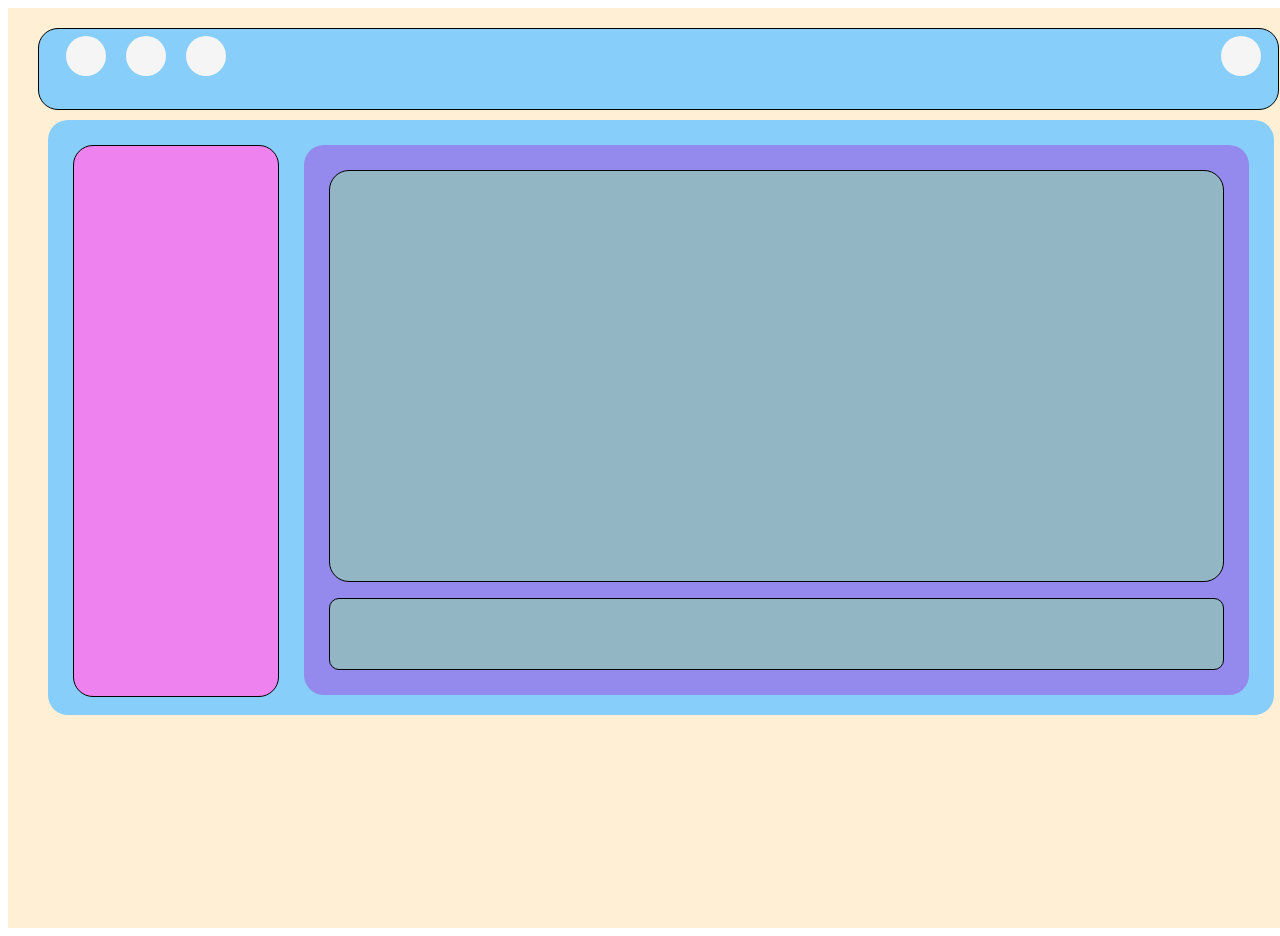
<file: Grid and Flex try/index.html>
<!DOCTYPE html>
<html lang="en">
<head>
    <meta charset="UTF-8">
    <meta name="viewport" content="width=device-width, initial-scale=1.0">
    <title>Document</title>
    <link rel="stylesheet" href="style.css">
</head>
<body>
    <div id="container">
        <div id="d1">
            <div id="circle1">
                <div id="dd1"></div>
                <div id="dd1"></div>
                <div id="dd1"></div>
            </div>
            <div id="circle2">
                <div id="dd1"></div>
            </div>
        </div>
        <div id="sub">
            <div id="d2"></div>
            <div id="sub2">
                <div id="d3"></div>
                <div id="d4"></div>
            </div>
        </div>
    </div>
</body>
</html>
</file>
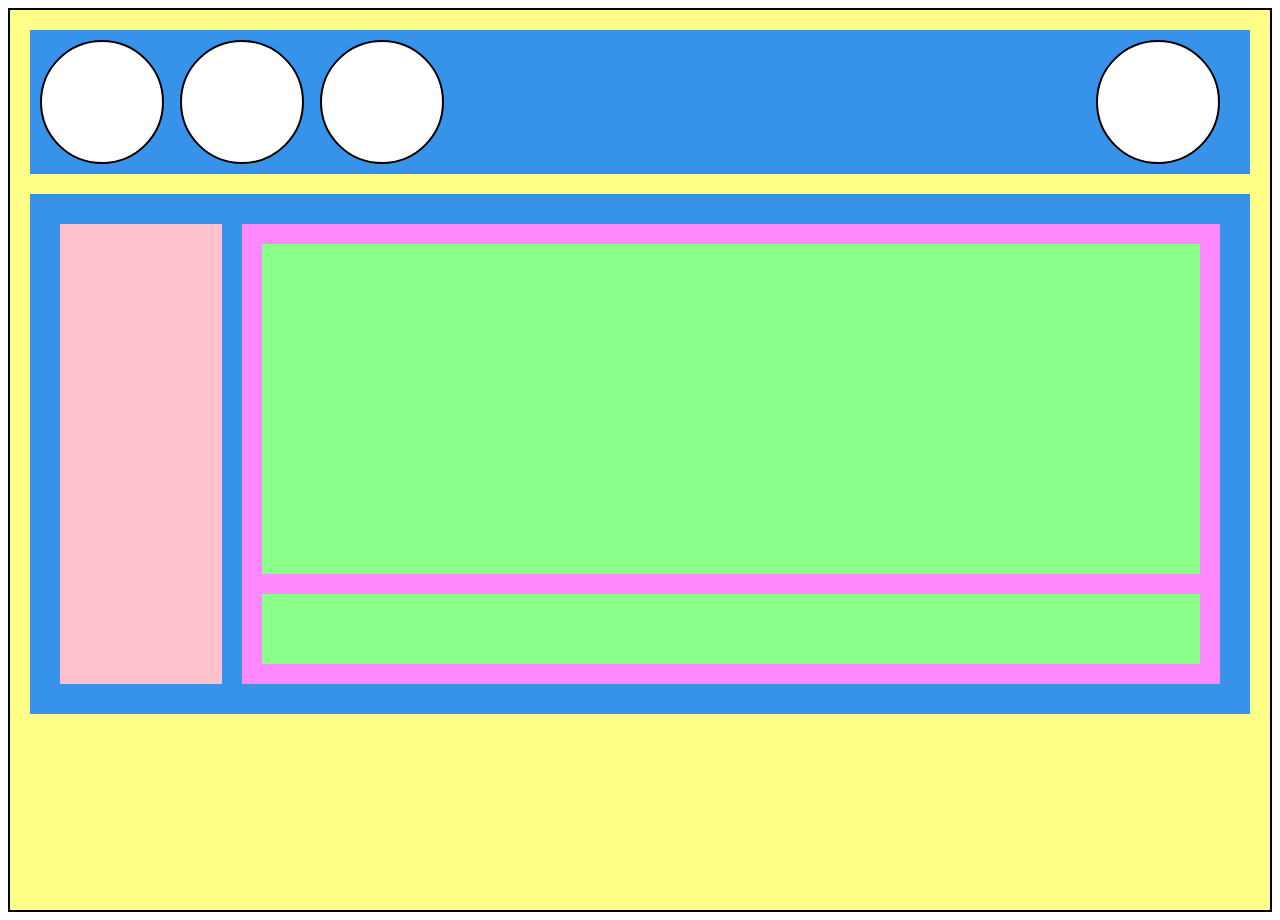
<file: Grid and Flex/index.html>
<!DOCTYPE html>
<html lang="en">
<head>
    <meta charset="UTF-8">
    <meta name="viewport" content="width=device-width, initial-scale=1.0">
    <title>Document</title>
    <link rel="stylesheet" href="./style.css">
</head>
<body>
    <div class="container">
        <div class="top">
            <div class="c1"></div>
            <div class="c2"></div>
            <div class="c3"></div>
            <div class="c4"></div>
        </div>
        <div class="bottom">
            <div class="pink"></div>
            <div class="purple">
                <div class="green1"></div>
                <div class="green2"></div>
            </div>
        </div>

    </div>
</body>
</html>
</file>
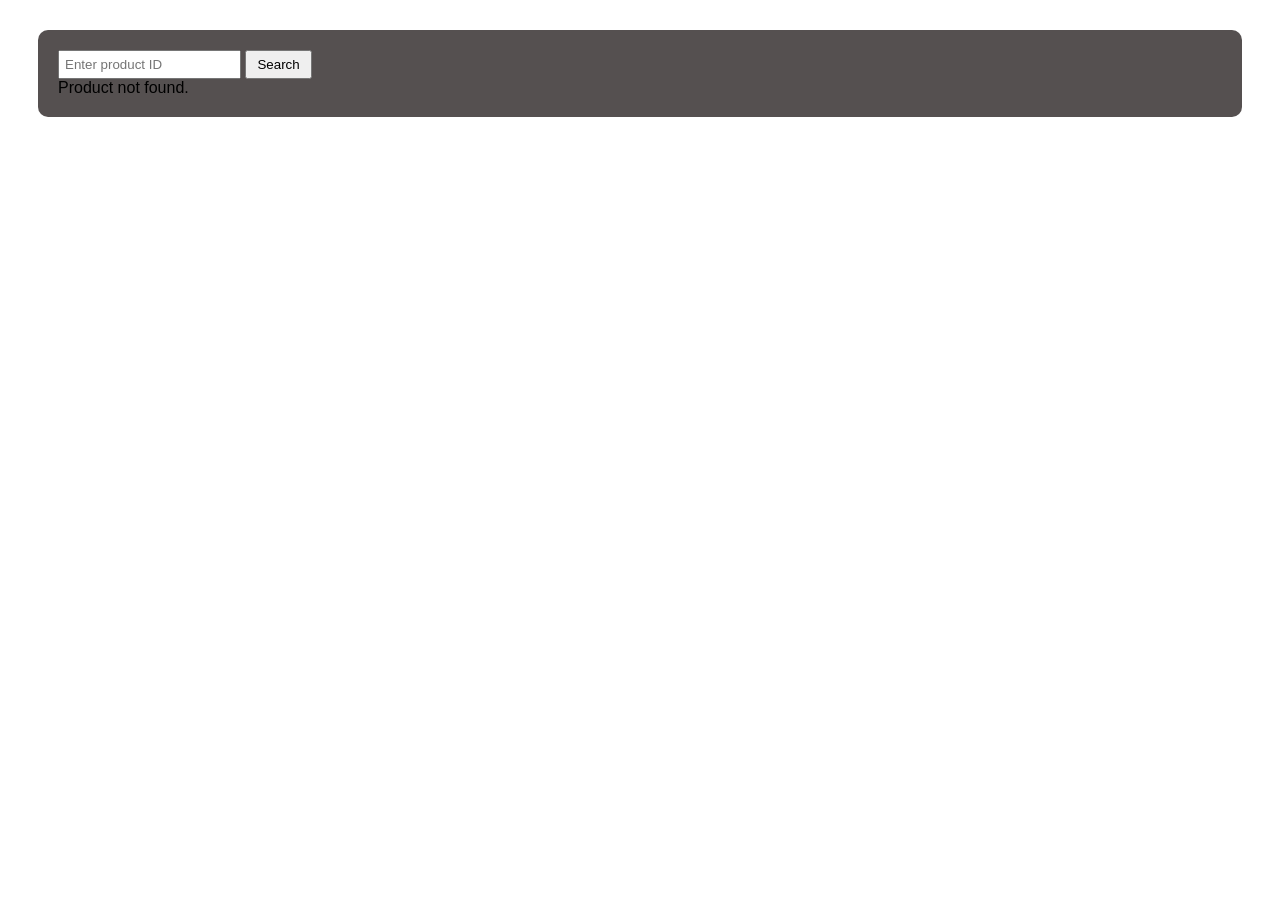
<file: js test API/index.html>
<!DOCTYPE html>
<html lang="en">
<head>
    <title>Document</title>
    <link rel="stylesheet" href="./style.css">
</head>

<body>
    <div id="con">
        <input type="number" id="product-id-input" placeholder="Enter product ID" min="1" style="padding:5px;">
        <button id="search-btn" style="padding:5px 10px;">Search</button>
    <div id="product-container"></div>
     </div>
    <script src="sample.js"></script>
</body>
</html>
</file>
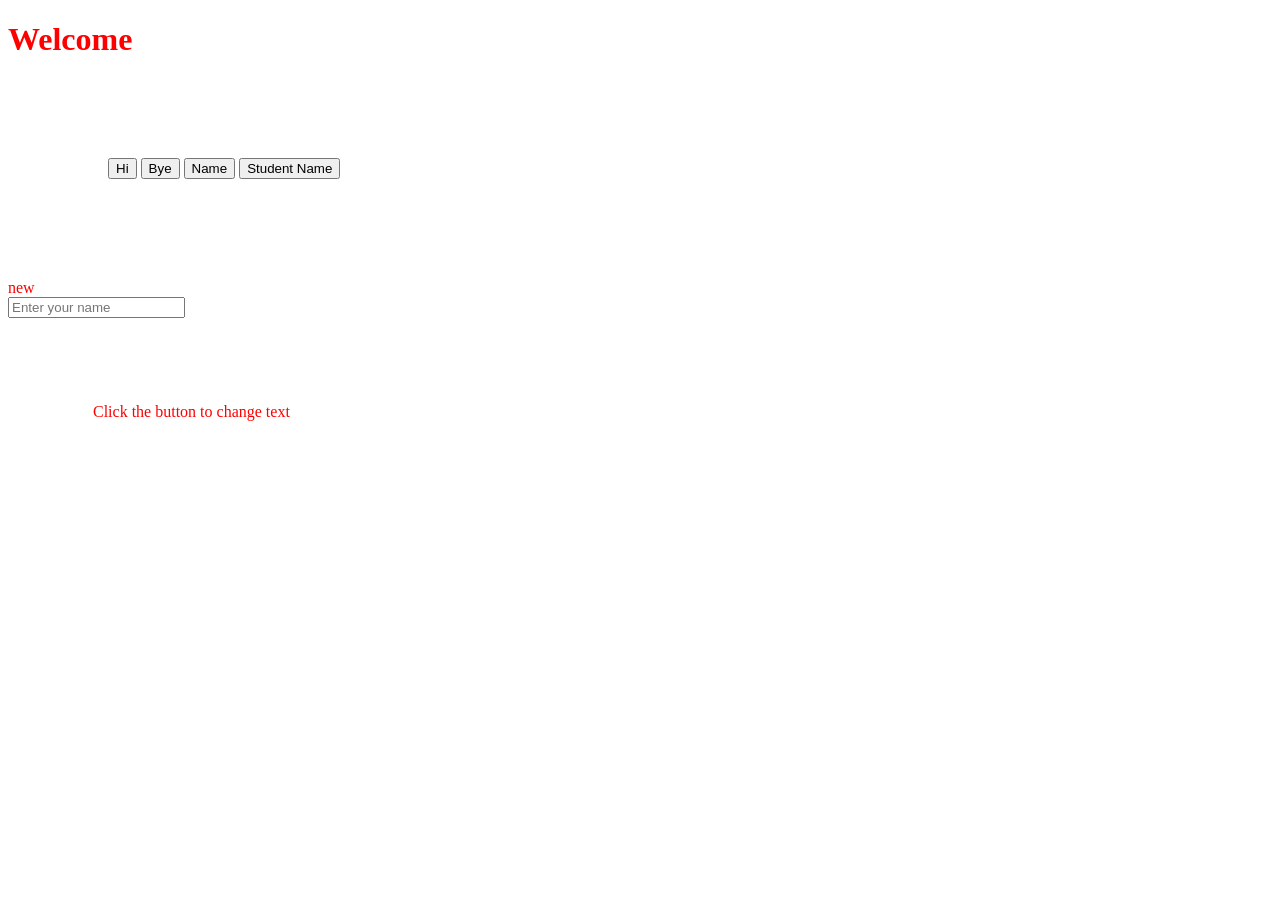
<file: js/index.html>
<!DOCTYPE html>
<html lang="en">
<head>
    <title>Document</title>
    <link rel="stylesheet" href="./style.css">
</head>
<body>
    <h1>Welcome</h1>
    <div id="main">
        <button id="btn" onclick="hi()">Hi</button>
        <button id="btn2" onclick="bye()">Bye</button>
        <button id="btn3" onclick="myname()">Name</button>
        <button id="btn4" onclick="stuName()">Student Name</button>
    </div>
    <div id="in"> new </div>
    <input type="text" id="input1" placeholder="Enter your name" onkeyup="enter()">


      <div id="input">
        Click the button to change text
    </div>
    <script src="./sample.js"></script>
</body>
</html>
</file>
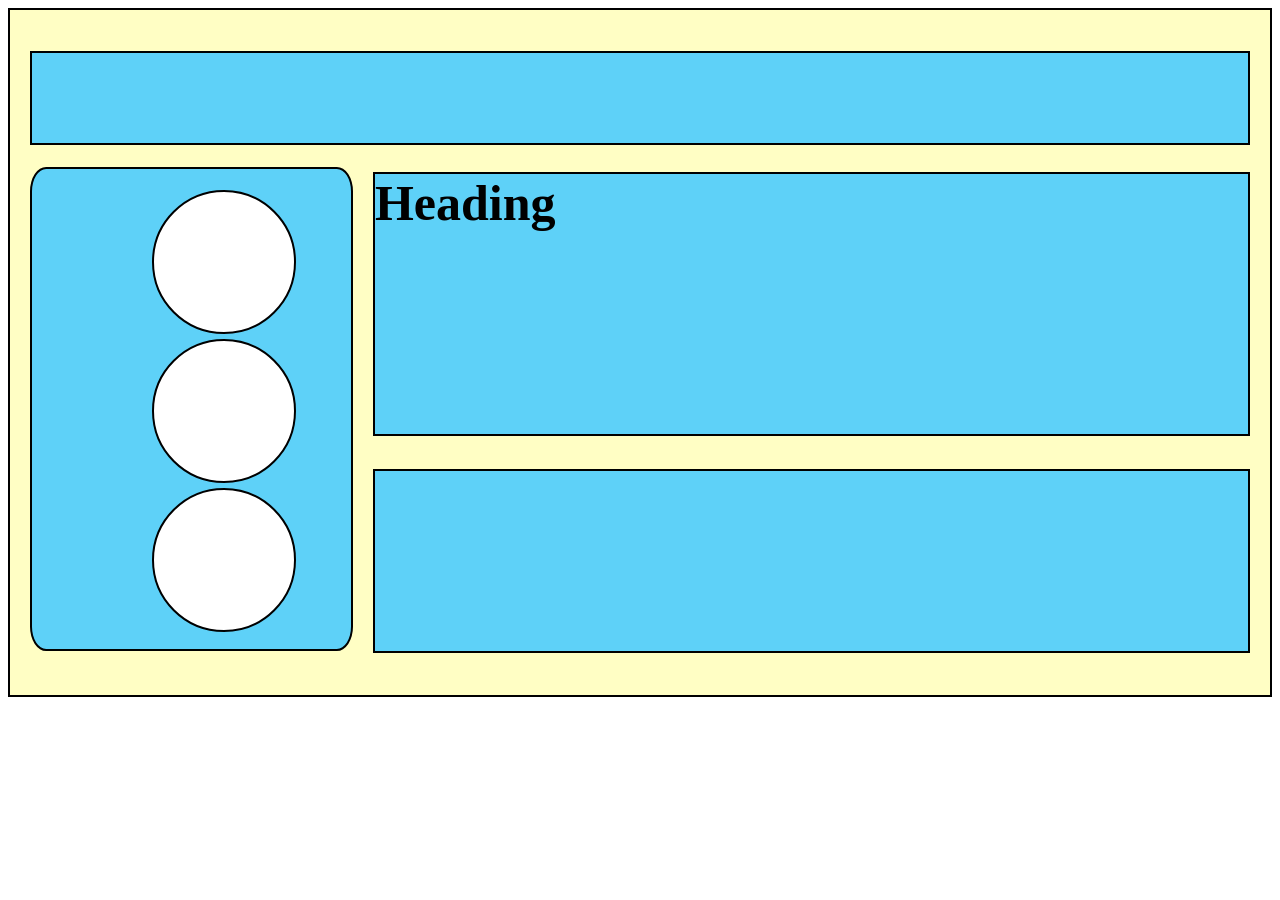
<file: margin and padding/index.html>
<!DOCTYPE html>
<html lang="en">

<head>
  <link rel="stylesheet" href="style.css">
  <meta charset="UTF-8">
  <meta name="viewport" content="width=device-width, initial-scale=1.0">
  <title>Document</title>

</head>

<body>
  <div id="d1">
    <h1 id="h1"> </h1>
    <div id="d2">
      <div id="left">
        <h1 id="h2"></h1>
        <div id="circle"></div>
        <div id="circle"></div>
        <div id="circle"></div>
      </div>
      <div id="d3">
        <h1 id="h3">Heading</h1>
        <h1 id="h4"> </h1>
      </div>
    </div>
  </div>
</body>

</html>
</file>
<file: Grid and Flex try/style.css>
#container{
    background-color: papayawhip;
    height: 100vh;
    width: 100%;
    justify-content: space-evenly;
    padding-top: 20px;
    padding-left: 30px;
}

#sub{
    background-color: lightskyblue;
    display: flex;
    justify-content: space-between;
    width: 93%;
    height: 550px;
    margin: 10px;
    border-radius: 20px;
    padding: 25px 25px 20px 25px;
}
#sub2{
    background-color: rgba(159, 84, 229, 0.557);
    display: flex;
    flex-direction: column;
    justify-content: space-between;
    width: 93%;
    height: 500px;
    border-radius: 20px;
    margin-left: 25px;
    padding: 25px 25px 25px 25px;
}

#d1,#d2,#d3,#d4{
    border: black solid 1px;
}

#d1{
    background-color: lightskyblue;
    display: flex;
    height:80px;
    width: 98%;
    border-radius: 20px;
    justify-content: space-between;

}

#d2{
    background-color: violet;
    height: 550px;
    width: 250px;
    border-radius: 20px;
}

#d3{
    background-color: rgba(144, 238, 144, 0.438);
    height: 410px;
   
    border-radius: 20px;
}

#d4{
    background-color: rgba(144, 238, 144, 0.438);
    height: 70px;
    border: 1px solid ;
    border-radius: 10px;
}

#dd1{
    background-color: whitesmoke;
    height: 40px;
    width: 40px;
    border-radius: 50%;
    justify-content: center;
}

#circle1{
    padding: 7px;
    width: 200px;
    display: inline-flex;
    justify-content: space-evenly;
}

#circle2{
    padding: 7px;
     width: 50px;
    display: inline-flex;
}
</file>
<file: Grid and Flex/style.css>
.container{
    height: 100vh;
    border: 2px solid;
    background-color: rgb(255, 255, 135);
}
.c4{
    margin-right: 20px;
}
.top{
      display: grid;
    grid-template-columns: auto auto auto 1fr;
    padding: 10px;
   margin: 20px;
   column-gap: 16px;
    background-color: rgb(54, 147, 233);
}
.bottom{
    display: flex;
      padding: 20px;
   margin: 20px;
    height: 480px;
    background-color: rgb(54, 147, 233);

}
    
.c1, .c2, .c3{
    width: 120px;
    height: 120px;
    border-radius: 50%;
    border: 2px solid;
    background-color: white;
    border-radius: 50%;
}
.c4{
    width: 120px;
    height: 120px;
    border-radius: 50%;
    border: 2px solid;
    background-color: white;
    border-radius: 50%;
      justify-self: end;
}

.pink{
    margin: 10px;
    background-color: rgb(255, 194, 204);
    width: 400px;
    height: 460px;
}
.purple{
    margin: 10px;
    background-color: rgb(255, 138, 255);
    width: 1000px;
    height: 460px;
}

.green1{
    margin: 20px;
    background-color: rgb(138, 255, 138);
    width: 938px;
    height: 330px;
}
.green2{
    margin: 20px;
    background-color: rgb(138, 255, 138);
    width: 938px;
    height: 70px;
}
</file>
<file: js test API/style.css>
#con{
    font-family: Arial, sans-serif;
    background-color: #555050;
    margin: 30px;
    padding: 20px;
    content: centet;
    border-radius: 10px;
}
</file>
<file: js/style.css>
#main{
    padding: 20px;
    margin: 80px;
    /* display: flex;
    justify-content: space-between; */
}
#input{
    margin: 80px;
    padding: 5px;
}
body{
    color: red;
}
</file>
<file: margin and padding/style.css>
#d1 {
    border: 2px solid;
    padding: 20px;
    background-color: rgb(255, 254, 196);
}

#d2 {
    display: flex;
}

#d3 {
    display: block;
    padding-left: 20px;
    width: 1100px;
}

#left {
    background-color: rgb(94, 209, 248);
    border-radius: 5%;
    border: 2px solid;
    width: 400px;
    height: 480px;

}

#circle {
    margin-top: 5px;
    margin-left: 120px;
    width: 140px;
    height: 140px;
    border-radius: 50%;
    border: 2px solid;
    background-color: white;
}

#h1 {

    background-color: rgb(94, 209, 248);
    border: 2px solid;
    height: 90px;
}

#h3 {
    background-color: rgb(94, 209, 248);
    margin-top: 5px;
    border: 2px solid;
    height: 260px;
    font-size: 50px;
}

#h4 {
    background-color: rgb(94, 209, 248);
    border: 2px solid;
    height: 180px;
    ;
}
</file>
